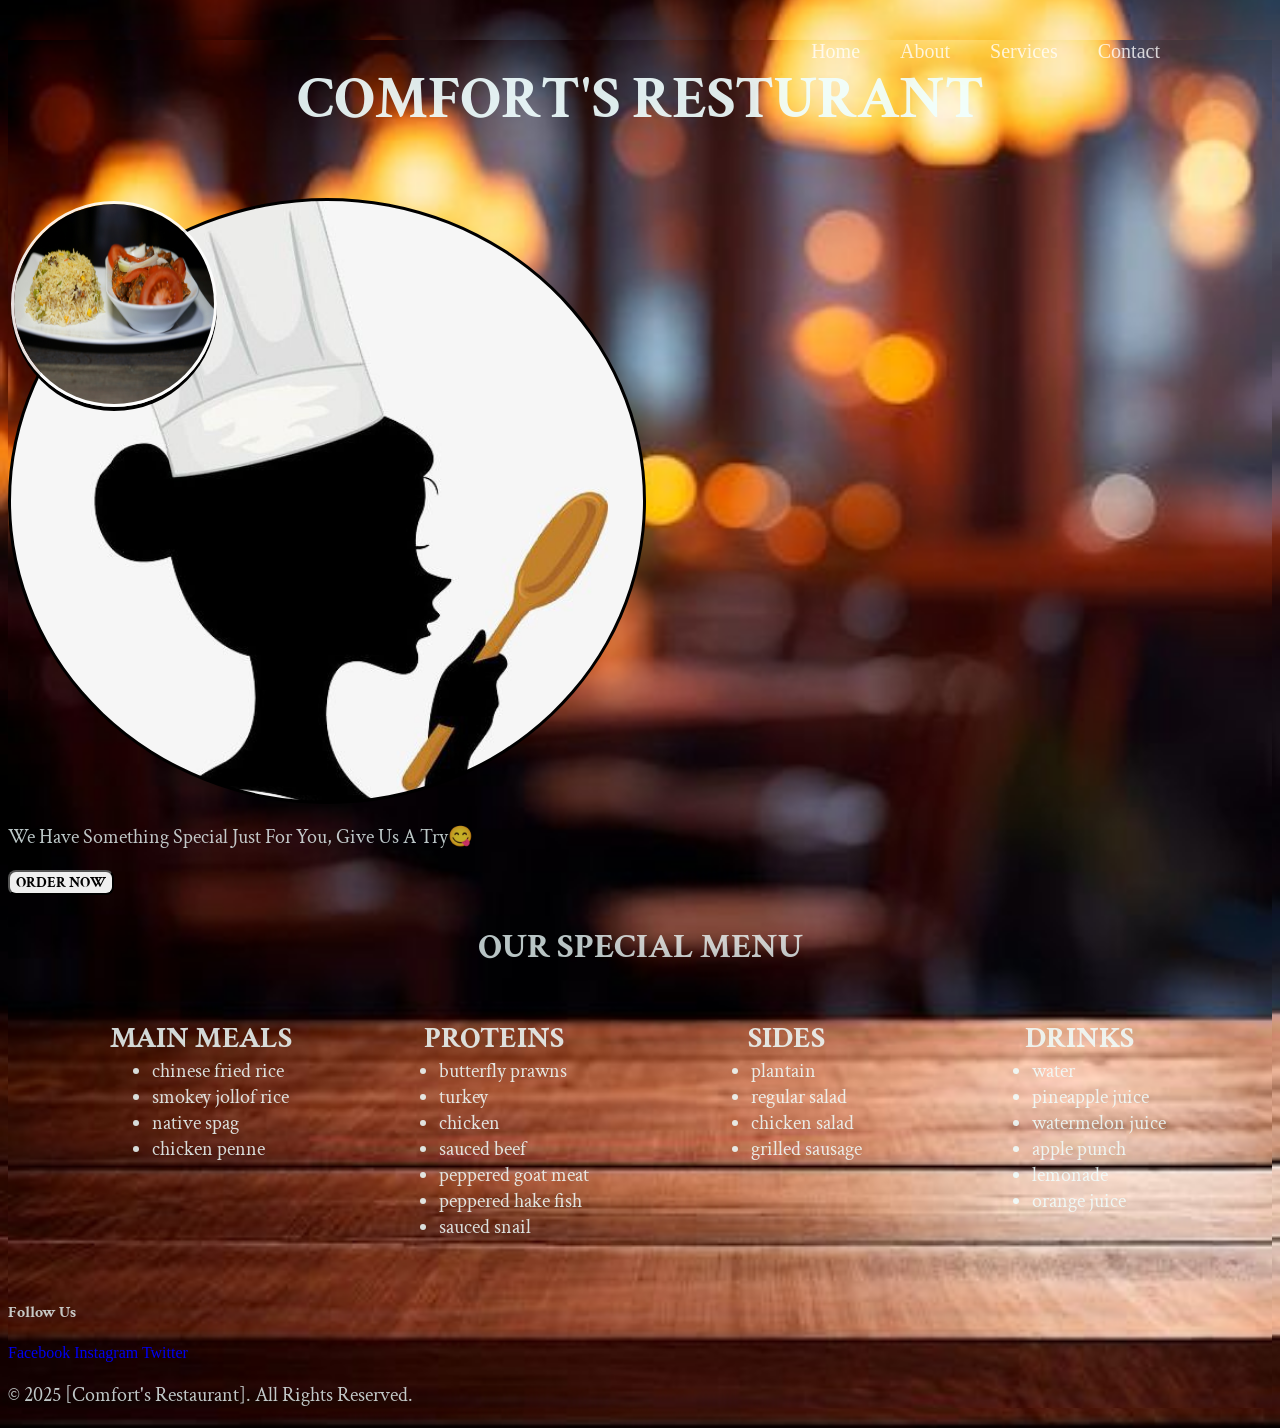
<file: index.html>
<!DOCTYPE html>
<html lang="en">
<head>
    <meta charset="UTF-8">
    <meta name="viewport" content="width=device-width, initial-scale=1.0">
    <title>MY WEBSITE</title>
    <link rel="stylesheet" href="style.css">
    <link rel="preconnect" href="https://fonts.googleapis.com">
    <link rel="preconnect" href="https://fonts.gstatic.com" crossorigin>
    <link href="https://fonts.googleapis.com/css2?family=Jersey+15&family=Moon+Dance&display=swap" rel="stylesheet">
    <link href="https://fonts.googleapis.com/css2?family=Crimson+Text:ital,wght@0,400;0,600;0,700;1,400;1,600;1,700&family=Jersey+15&family=Moon+Dance&display=swap" rel="stylesheet">
</head>
<body>

    <div class="navbar">
        <a class="abc" href="/index.html">Home</a>
        <a class="abc"  href="about.html">About</a>
        <a class="abc" href="/services.html">Services</a>
        <a class="abc" href="contact.html">Contact</a>
        

    </div>

</div>


        <h1>comfort's resturant</h1>
        <div class="opp">
             
            
            <img src="femoree-_VRo59IsqLo-unsplash.jpg" alt="img" class="idk">
             
        </div>
    



        <p>we have something special just for you, give us a try😋</p>
         <a href="/order.html" style="text-decoration: none;"> <button>order now</button>

        <h2>our special menu</h2>
        <div class="menu-container">
            
           
               <div class="meal-section">
                
                <h3>main meals</h3>
                <ul>
                    <li>chinese fried rice</li>
                    <li>smokey jollof rice</li>
                    <li>native spag</li>
                    <li>chicken penne</li>
                </ul>
            </div>

               <div class="meal-section">
                <h3 >proteins</h3>
                <ul>
                    <li>butterfly prawns</li>
                    <li>turkey</li>
                    <li>chicken</li>
                    <li>sauced beef</li>
                    <li>peppered goat meat</li>
                    <li>peppered hake fish</li>
                    <li>sauced snail</li>
                </ul>
            </div> 


               <div class="meal-section"> 
                <h3>sides</h3>
                <ul>
                <li>plantain</li>
                <li>regular salad</li>
                <li>chicken salad</li>
                <li>grilled sausage</li>
                
            </ul>
            </div>
            


            <div class="meal-section">
                <h3>drinks</h3>
            <ul>
                <li>water</li>
                <li>pineapple juice</li>
                <li>watermelon juice</li>
                <li>apple punch</li>
                <li>lemonade</li>
                <li>orange juice</li>
            </ul>
        </div>

        </div>

        
                


            

        



 <script src="index.js" charset="UTF-8"></script>
 
 
 <footer>
    <div class="footer-container">
      <div class="footer-section">
        <h4>Follow Us</h4>
        <a href="//facebook.com">Facebook</a> 
        <a href="//instagram.com">Instagram</a> 
        <a href="//twitter.com">Twitter</a>
      </div>
    </div>
  
    <div class="footer-bottom">
      <p>&copy; 2025 [Comfort's Restaurant]. All rights reserved.</p>
    </div>
  </footer>
</body>


</html>
</file>
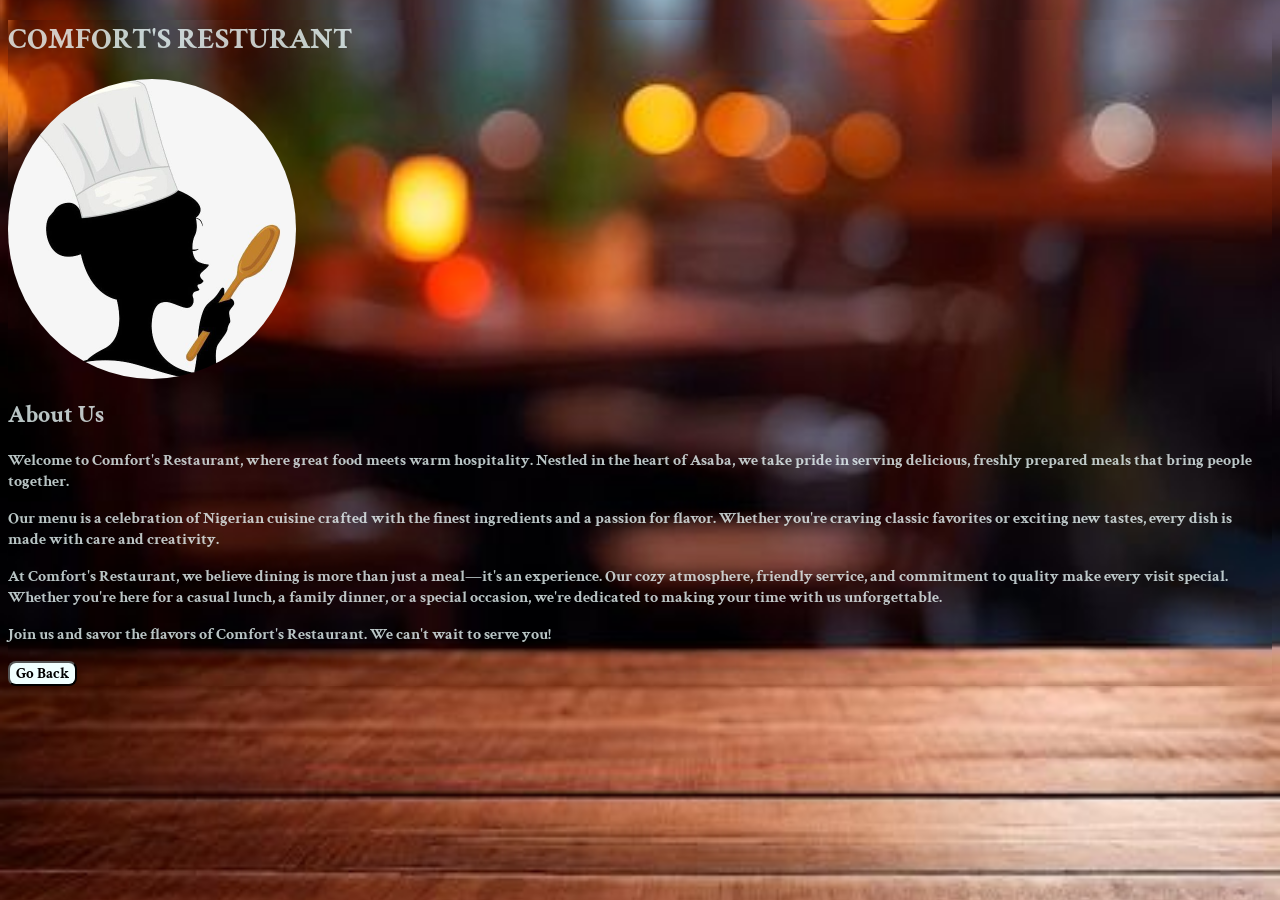
<file: about.html>
<!DOCTYPE html>
<html lang="en">
<head>
    <meta charset="UTF-8">
    <meta name="viewport" content="width=device-width, initial-scale=1.0">
    <title>About</title>
    <link href="https://fonts.googleapis.com/css2?family=Crimson+Text:ital,wght@0,400;0,600;0,700;1,400;1,600;1,700&family=Jersey+15&family=Moon+Dance&display=swap" rel="stylesheet">
</head>
<style>

body,html{
    background-image: url("wood.jpeg");
    background-position: center;
     background-size: cover;
}

    h1{
    font-size: 30px;
    font-family: "Crimson Text", serif;
    color: rgba(240, 255, 255, 0.769);
    font-weight: bold;
    text-transform: uppercase;
    }

    p{
    font-family: "Crimson Text", serif;
    color: rgba(240, 255, 255, 0.769);
    font-weight: bold;
    }

    h2{
        font-family: "Crimson Text", serif;
        color: rgba(240, 255, 255, 0.769); 
        text-transform: capitalize;
    }

    button{
        font-family: "Crimson Text", serif;
        font-size: 15px;
        font-weight: bold;
        border-radius: 8px;
        background-color: rgba(240, 255, 255, 0852);
    }

    button:hover{
        background-color: brown;
        transform: scale(1.05); 
    }


    img{
    display: block;
    border-radius: 50%;
    height: 300px;
    animation: rotate 10s linear infinite;
    
}

@keyframes rotate{
    0%{
        transform: rotate(0deg);
    }
    100%{
        transform: rotate(360deg);
    }
}
</style>

<body>
    <h1>comfort's resturant</h1>
    <div class="card">
        <img src="Her Clipart Hd PNG, A Woman Chef With A Spoon In Her Hand, Woman Clipart, Chef Clipart, Spoon Clipart PNG Image For Free Download.jpeg" alt="">
      </div>
    <h2>about us</h2>
    <p>Welcome to Comfort's Restaurant, where great food meets warm hospitality. Nestled in the heart of Asaba, we take pride in serving delicious, freshly prepared meals that bring people together.

       <p>Our menu is a celebration of Nigerian cuisine crafted with the finest ingredients and a passion for flavor. Whether you're craving classic favorites or exciting new tastes, every dish is made with care and creativity.</p> 
        
        <p>At Comfort's Restaurant, we believe dining is more than just a meal—it's an experience. Our cozy atmosphere, friendly service, and commitment to quality make every visit special. Whether you're here for a casual lunch, a family dinner, or a special occasion, we're dedicated to making your time with us unforgettable.</p>
        
        <p>Join us and savor the flavors of Comfort's Restaurant. We can't wait to serve you!</p>

         <a href="/index.html"> <button>Go Back</button>
</body>
</html>
</file>
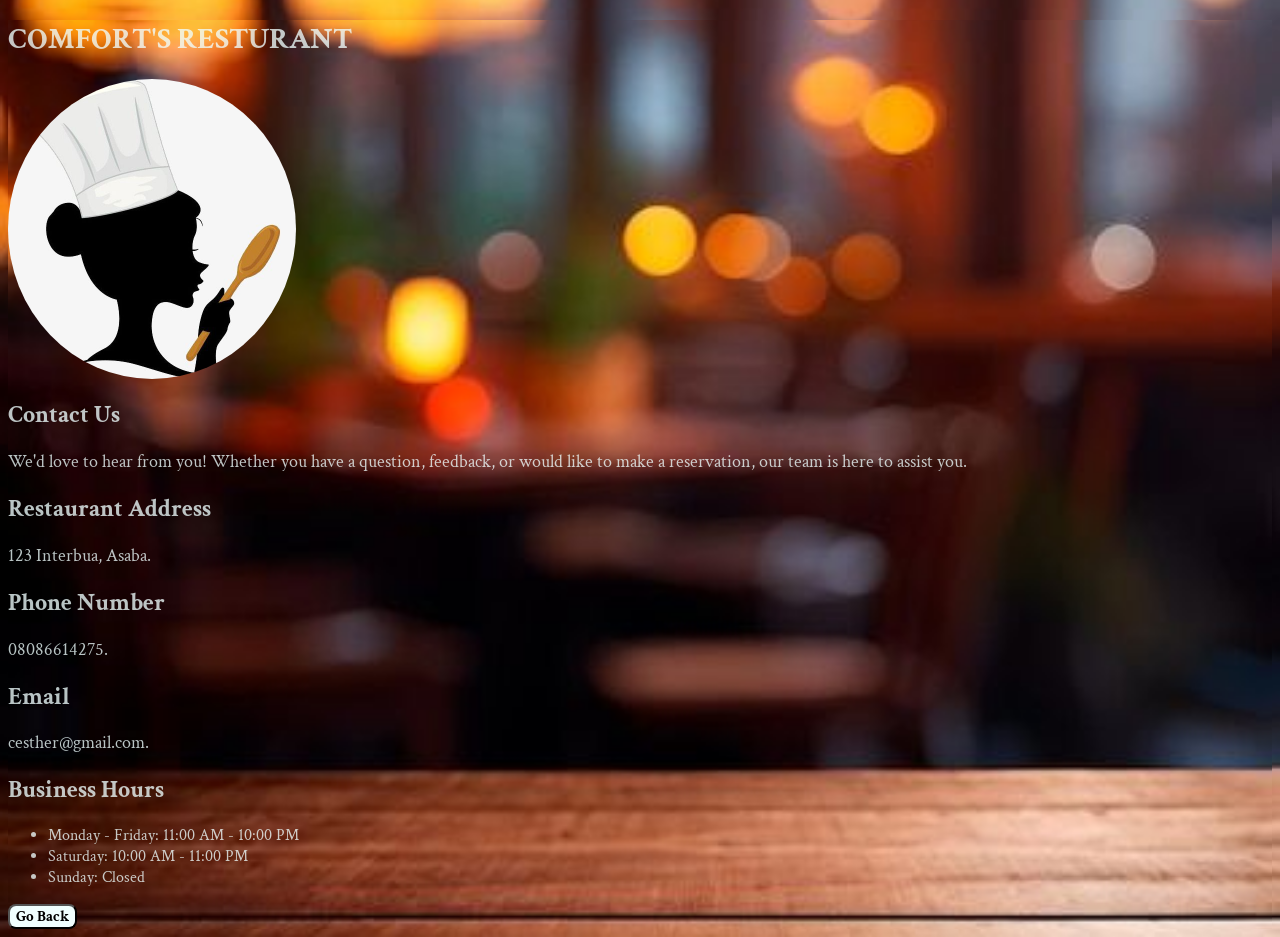
<file: contact.html>
<!DOCTYPE html>
<html lang="en">
<head>
    <meta charset="UTF-8">
    <meta name="viewport" content="width=device-width, initial-scale=1.0">
    <title>Contact</title>
    <link href="https://fonts.googleapis.com/css2?family=Crimson+Text:ital,wght@0,400;0,600;0,700;1,400;1,600;1,700&family=Jersey+15&family=Moon+Dance&display=swap" rel="stylesheet">
</head>
<style>

body,html{
    background-image: url("wood.jpeg");
    background-position: center;
     background-size: cover;
}

    h1{
    font-size: 30px;
    font-family: "Crimson Text", serif;
    color: rgba(240, 255, 255, 0.769);
    font-weight: bold;
    text-transform: uppercase;
    }

    p{
    font-family: "Crimson Text", serif;
    color: rgba(240, 255, 255, 0.769);
    font-size: 18px;
    }

    h2{
        font-family: "Crimson Text", serif;
        color: rgba(240, 255, 255, 0.769); 
        text-transform: capitalize;
    }


    img{
    display: block;
    border-radius: 50%;
    height: 300px;
    animation: rotate 10s linear infinite;
    
}

@keyframes rotate{
    0%{
        transform: rotate(0deg);
    }
    100%{
        transform: rotate(360deg);
    }
}

button{
        font-family: "Crimson Text", serif;
        font-size: 15px;
        font-weight: bold;
        border-radius: 8px;
        background-color: rgba(240, 255, 255, 0852);
    }

    button:hover{
        background-color: brown;
        transform: scale(1.05); 
    }

    ul{
        font-family: "Crimson Text", serif;
        color: rgba(240, 255, 255, 0.769);
        
    }
</style>

<body>
    <h1>comfort's resturant</h1>
    <div class="card">
        <img src="Her Clipart Hd PNG, A Woman Chef With A Spoon In Her Hand, Woman Clipart, Chef Clipart, Spoon Clipart PNG Image For Free Download.jpeg" alt="">
      </div>
    <h2>contact us</h2>

   <p> We'd love to hear from you! Whether you have a question, feedback, or would like to make a reservation, our team is here to assist you.</p>

    <h2>Restaurant Address</h2>
  <p>123 Interbua, Asaba.</p>

<h2>Phone Number</h2>
  <p>08086614275.</p>

<h2>Email</h2>
<p>cesther@gmail.com.</p>

<h2>Business Hours</h2>
<ul>
<li>Monday - Friday: 11:00 AM - 10:00 PM</li>
<li>Saturday: 10:00 AM - 11:00 PM</li>
<li>Sunday: Closed</li>
</ul>

<a href="/index.html"> <button>Go Back</button>
    
</body>
</html>
</file>
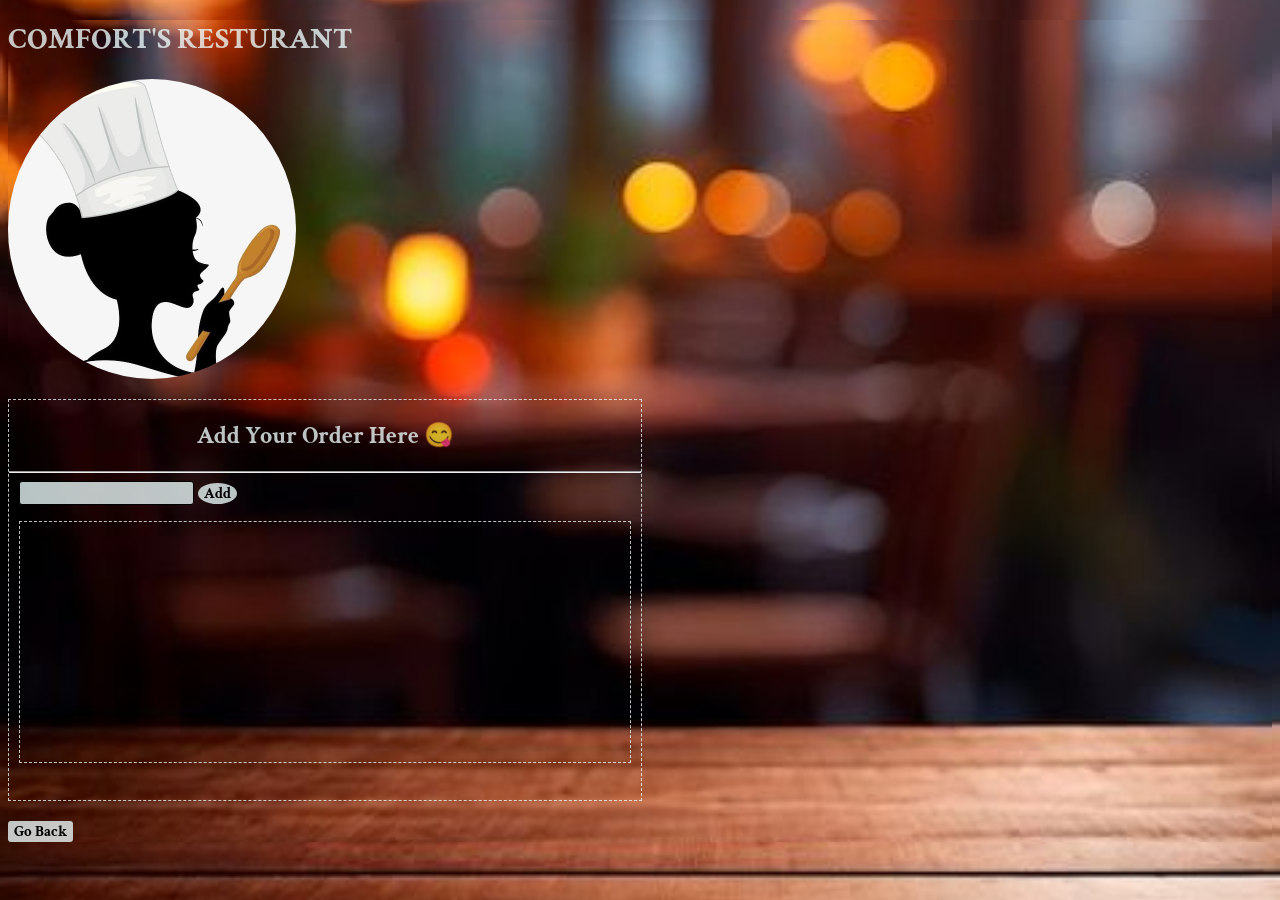
<file: order.html>
<!DOCTYPE html>
<html lang="en">
<head>
    <meta charset="UTF-8">
    <meta name="viewport" content="width=device-width, initial-scale=1.0">
    <title>Document</title>
    <link href="https://fonts.googleapis.com/css2?family=Crimson+Text:ital,wght@0,400;0,600;0,700;1,400;1,600;1,700&family=Jersey+15&family=Moon+Dance&display=swap" rel="stylesheet">

</head>
<style>
    body,html{
    background-image: url("wood.jpeg");
    background-position: center;
     background-size: cover;
}


h2{
    font-family: "Crimson Text", serif;
    color: rgba(240, 255, 255, 0.769);
    text-transform: capitalize;
    text-align: center;

}

.abc{
    border: 1px dashed rgba(240, 255, 255, 0.769);;
    height: 400px;
    width: 50%;
    margin-top: 20px;

}

#colors{
    border: 1px dashed rgba(240, 255, 255, 0.769);
    padding: 20px;
    height: 200px;
    margin-left: 10px;
    margin-right: 10px;
}

#textbox{
   background-color: rgba(240, 255, 255, 0.769);
   border-radius: 3px;
   margin-left: 10px;
   border: 1px solid black;
   height: 20px;
}

#addbutton{
    background-color:rgba(240, 255, 255, 0.769);
    font-family: "Crimson Text", serif; 
    font-size: 15px;
    font-weight: bold;
    border-radius: 50%;
    border: none;

}

#addbutton:hover{
    background-color: brown;
}

.opp{
    background-color:rgba(240, 255, 255, 0.769);
    font-family: "Crimson Text", serif; 
    border: none;
    margin-top: 20px;
    font-size: 15px;
    font-weight: bold;
    text-transform: capitalize;
    border-radius: 3px;
}

.opp:hover{
    background-color: brown;
    transform: scale(1.05);
}

img{
    display: block;
    border-radius: 50%;
    height: 300px;
    animation: rotate 10s linear infinite;
    
}

@keyframes rotate{
    0%{
        transform: rotate(0deg);
    }
    100%{
        transform: rotate(360deg);
    }
}

h1{
    font-size: 30px;
    font-family: "Crimson Text", serif;
    color: rgba(240, 255, 255, 0.769);
    font-weight: bold;
    text-transform: uppercase;
}
</style>

<body>
    <h1>comfort's resturant</h1>

    <div class="card">
        <img src="Her Clipart Hd PNG, A Woman Chef With A Spoon In Her Hand, Woman Clipart, Chef Clipart, Spoon Clipart PNG Image For Free Download.jpeg" alt="">
      </div>
    <div class="abc">
        <h2>add your order here 😋</h2>
        <hr/>
        <input type="text" id="textbox">
        <button id="addbutton" >Add</button>
        <div>
            <ol id="colors">
            
            </ol>
        </div>

        

    </div>

   <a href="/index.html" > <button class="opp">go back</button>
    

    <script>

        const button = document.getElementById("addbutton");
        const input = document.getElementById("textbox");
        const list = document.getElementById("colors");
        
        button.addEventListener("click", function(){
                const ol = document.getElementById("colors");
                const li = document.createElement("li");
                li.innerHTML = input.value;
                input.value = " ";
                ol.appendChild(li);
            });
        </script>
</body>
</html>
</file>
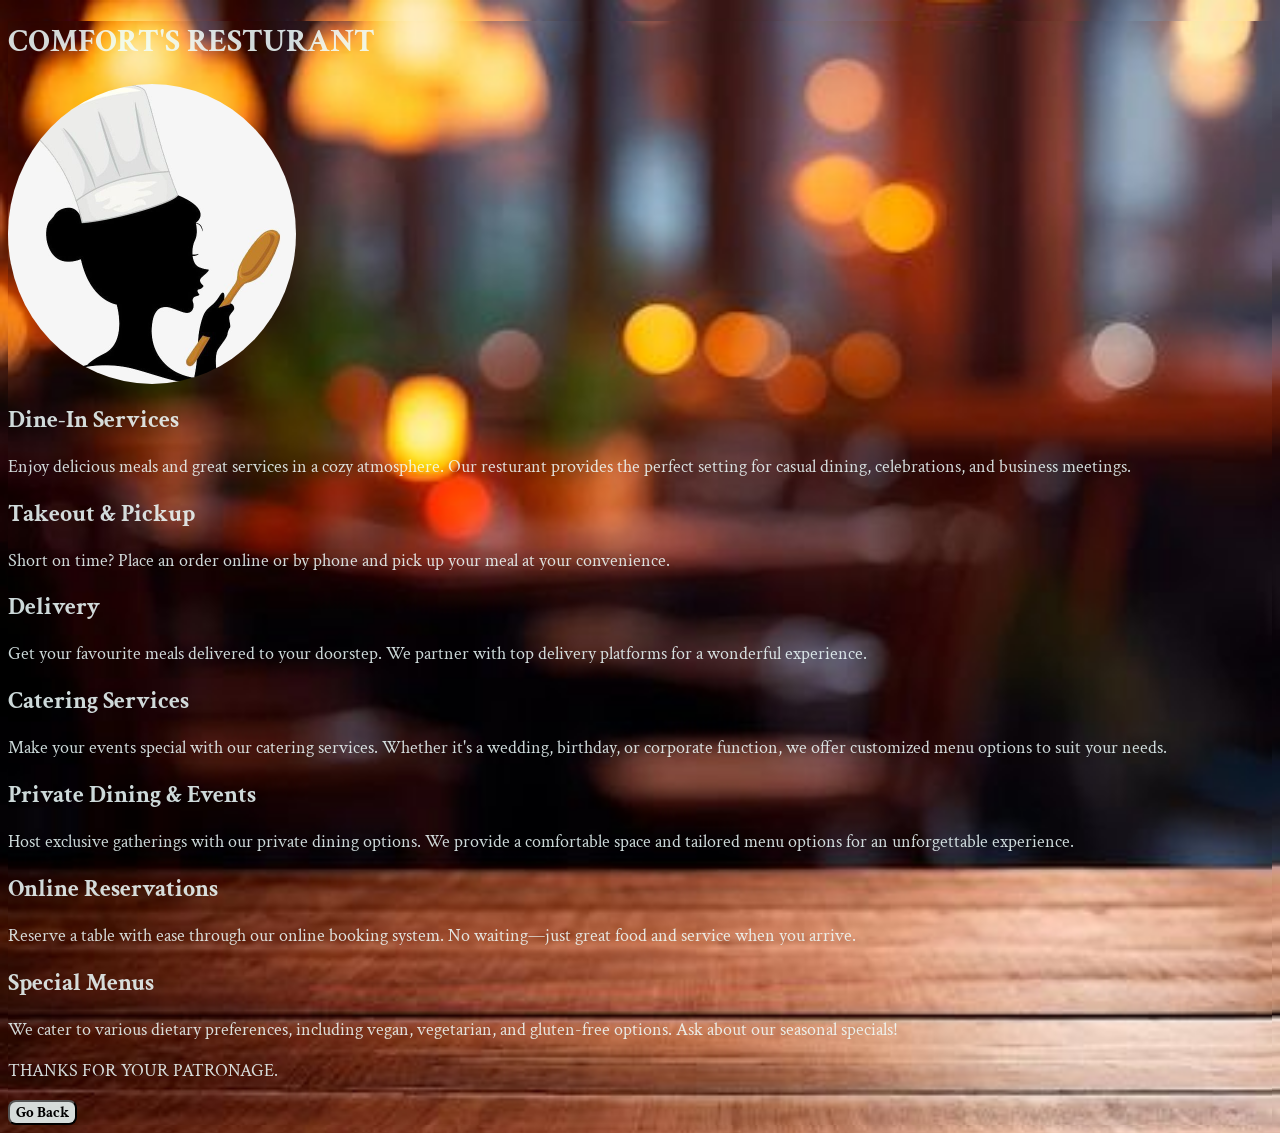
<file: services.html>
<!DOCTYPE html>
<html lang="en">
<head>
    <meta charset="UTF-8">
    <meta name="viewport" content="width=device-width, initial-scale=1.0">
    <title>Services</title>
    <link href="https://fonts.googleapis.com/css2?family=Crimson+Text:ital,wght@0,400;0,600;0,700;1,400;1,600;1,700&family=Jersey+15&family=Moon+Dance&display=swap" rel="stylesheet">
</head>
<style>

h2{
    font-family: "Crimson Text", serif;
    text-transform: capitalize;
    color: rgba(240, 255, 255, 0.852);
}

body,html{
    background-image: url("wood.jpeg");
    background-position: center;
     background-size: cover;
}


p{
    color: rgba(240, 255, 255, 0.852);
    font-family: "Crimson Text", serif;
    font-size: 18px;
}

h1{
    color: rgba(240, 255, 255, 0.852);
    font-family: "Crimson Text", serif;
}

button{
    font-family: "Crimson Text", serif;
    font-size: 15px;
    font-weight: bold;
    border-radius: 8px;
    background-color: rgba(240, 255, 255, 0.852);

}

button:hover{
    background-color: brown;
    transform: scale(1.05);
}

img{
    display: block;
    border-radius: 50%;
    height: 300px;
    animation: rotate 10s linear infinite;
    
}

@keyframes rotate{
    0%{
        transform: rotate(0deg);
    }
    100%{
        transform: rotate(360deg);
    }
}

     
</style>
<body>

    <h1>COMFORT'S RESTURANT</h1>

    <div class="card">
      <img src="Her Clipart Hd PNG, A Woman Chef With A Spoon In Her Hand, Woman Clipart, Chef Clipart, Spoon Clipart PNG Image For Free Download.jpeg" alt="">
    </div>
    <h2>dine-in services</h2>
    <p>Enjoy delicious meals and great services in a cozy atmosphere. Our resturant provides the perfect setting for casual dining, celebrations, and business meetings.</p>
   
    <h2>takeout & pickup</h2>
    <p>Short on time? Place an order online or by phone and pick up your meal at your convenience.</p>

    <h2>delivery</h2>
    <p>Get your favourite meals delivered to your doorstep. We partner with top delivery platforms for a wonderful experience.</p>

    <h2>catering services</h2>
    <p>Make your events special with our catering services. Whether it's a wedding, birthday, or corporate function, we offer customized menu options to suit your needs.</p>

    <h2>Private Dining & Events</h2>
    <p>Host exclusive gatherings with our private dining options. We provide a comfortable space and tailored menu options for an unforgettable experience.</p>

    <h2>Online Reservations</h2>
<p>Reserve a table with ease through our online booking system. No waiting—just great food and service when you arrive.</p>

<h2>Special Menus</h2>
<p>We cater to various dietary preferences, including vegan, vegetarian, and gluten-free options. Ask about our seasonal specials!</p>

<p>THANKS FOR YOUR PATRONAGE.</p>

 <a href="/index.html"> <button>Go Back</button>
</body>
</html>
</file>
<file: style.css>
html,body{
     background-image: url("wood.jpeg");
     background-position: center;
     background-size: cover;
}

.navbar{
    display: flex;
    justify-content: flex-end;
    align-items: center;
    position: absolute;
    font-size: 20px;
    width: 90%;
    margin-bottom: 10px;
    gap: 40px;
    text-decoration: none;
    
   
}



.abc{
    color: rgba(255, 255, 255, 0.779);
    
}

.button{
    border-radius: 5px;
    border: none;
    ;
    

}

.button:hover{
    background-color: rgba(128, 128, 128, 0.728);
    transform: scale(1.05);

}

.picture-container{
    height: 500px;
    width: 500px;
    border-radius: 10px;

    
}

h1{
   font-family:  "Crimson Text", serif;
  font-weight: bold;
  text-transform: uppercase;
  font-size: 60px;
  padding: 20px;
  color: rgba(240, 255, 255, 0.908);
  text-align: center;
 
  

}

p{
    text-transform: capitalize;
    font-family: "Crimson Text", serif;
    font-size: 20px;
    color: rgba(240, 255, 255, 0.779);
    margin-top: 20px;
    
}

.class{
 display: flex;

}

img{
    width: 300px;
    height: 200px;
    animation: rotate 10s linear infinite;
    border-radius: 0%;
}





.uhmm{
    flex-direction: flex;
    gap: 40px;
    height: 200px;
    
    
}

.chef{
    border-radius: 50%;
    height: 300px;
    width: 300px;
    color: brown;
}

ul{
    font-family: "Crimson Text", serif;;
    font-size: 20px;
    color: rgba(240, 255, 255, 0.852);
    margin-top: 0px;
}  

h3{
    font-family: "Crimson Text", serif;
    font-weight: bold;
    font-size: 30px;
    margin-bottom: 0px;
    color: rgba(240, 255, 255, 0.84);
   text-transform: uppercase;
}

h2{
    font-family: "Crimson Text", serif;
    font-size: 35px;
    font-weight: bold;
    text-transform: uppercase;
    text-align: center;
    margin-bottom: 0px;
    color: rgba(240, 255, 255, 0.769);
}

.menu-container{
    display: flex;
    gap: 20px;
    align-items: flex-start;
    justify-content: space-evenly;
    padding: 20px;
}

.meal-section{
    display: flex;
    flex-direction: column;
    align-items: center;
    width: 200px;
}

button{
    border-radius: 8px;
    text-transform: uppercase;
    font-family: "Crimson Text", serif;
    font-size: 15px;
    font-weight: bold;
}

button:hover{
    background-color: rgb(165, 42, 42);
    transform: scale(1.05);
}

.opp{
    
    height: 600px;
    width: 50%;
    border-radius: 8px;
    display: flex;
    gap: 40px;
    flex-wrap: wrap;
    justify-content: flex-start;
    border-radius: 80%;
    border: 3px solid black;
    background-image: url("Her\ Clipart\ Hd\ PNG\,\ A\ Woman\ Chef\ With\ A\ Spoon\ In\ Her\ Hand\,\ Woman\ Clipart\,\ Chef\ Clipart\,\ Spoon\ Clipart\ PNG\ Image\ For\ Free\ Download.jpeg");
    background-position: center;
    background-size: cover;
   
}



h4{
    font-family: "Crimson Text", serif;
    color: rgba(240, 255, 255, 0.769);
}

a{
    text-decoration: none;
}

.idk{
     
     width: 200px;
     height: 200px;
     border: 3px solid rgba(255, 255, 255, 0.879);
     box-shadow: 0px 4px ;
     border-radius: 80%;
     
}
</file>
